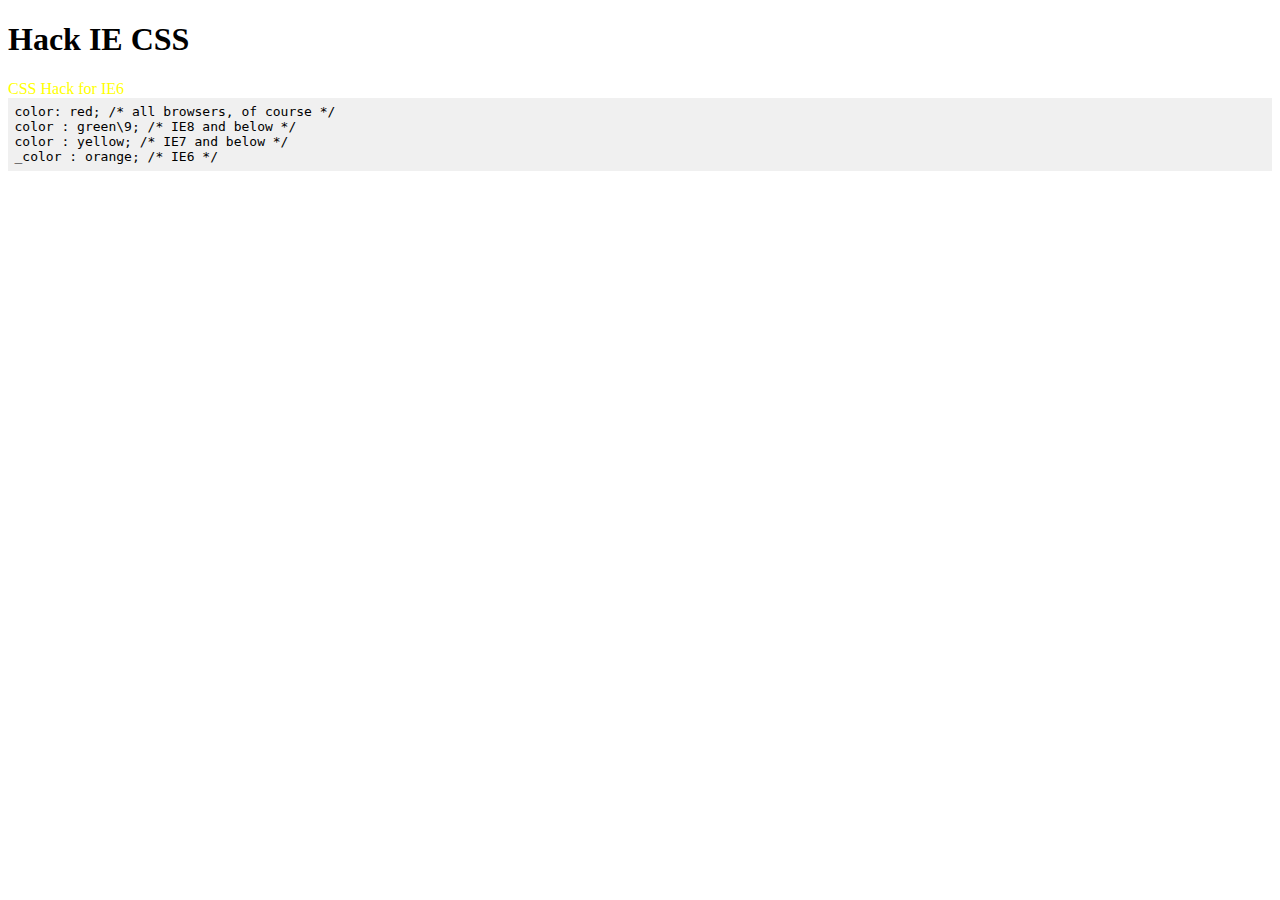
<file: fixIE/hack-all-ie.html>
<!DOCTYPE HTML PUBLIC "-//W3C//DTD HTML 4.01//EN" "http://www.w3.org/TR/html4/strict.dtd">
<html lang="en">
<head>
  <meta http-equiv="Content-Type" content="text/html;charset=UTF-8">
  <title>Hack IE with 4 symbols</title>
</head>
<style type="text/css">
  code {
    display: block;
    overflow-x: auto;
    padding: .5em;
    background: #f0f0f0;
  }
  .example_class {  
    color: red; /* all browsers, of course */  
    color : green\9; /* IE8 and below */  
    color : yellow; /* IE7 and below */  
    _color : orange; /* IE6 */  
  }
</style>
<body>
  <h1>Hack IE CSS</h1>
  <div class="example_class">
    CSS Hack for IE6
  </div>
  <code>
    color: red; /* all browsers, of course */<br>
    color : green\9; /* IE8 and below */<br> 
    color : yellow; /* IE7 and below */<br> 
    _color : orange; /* IE6 */  
  </code>
</body>
</html>
</file>
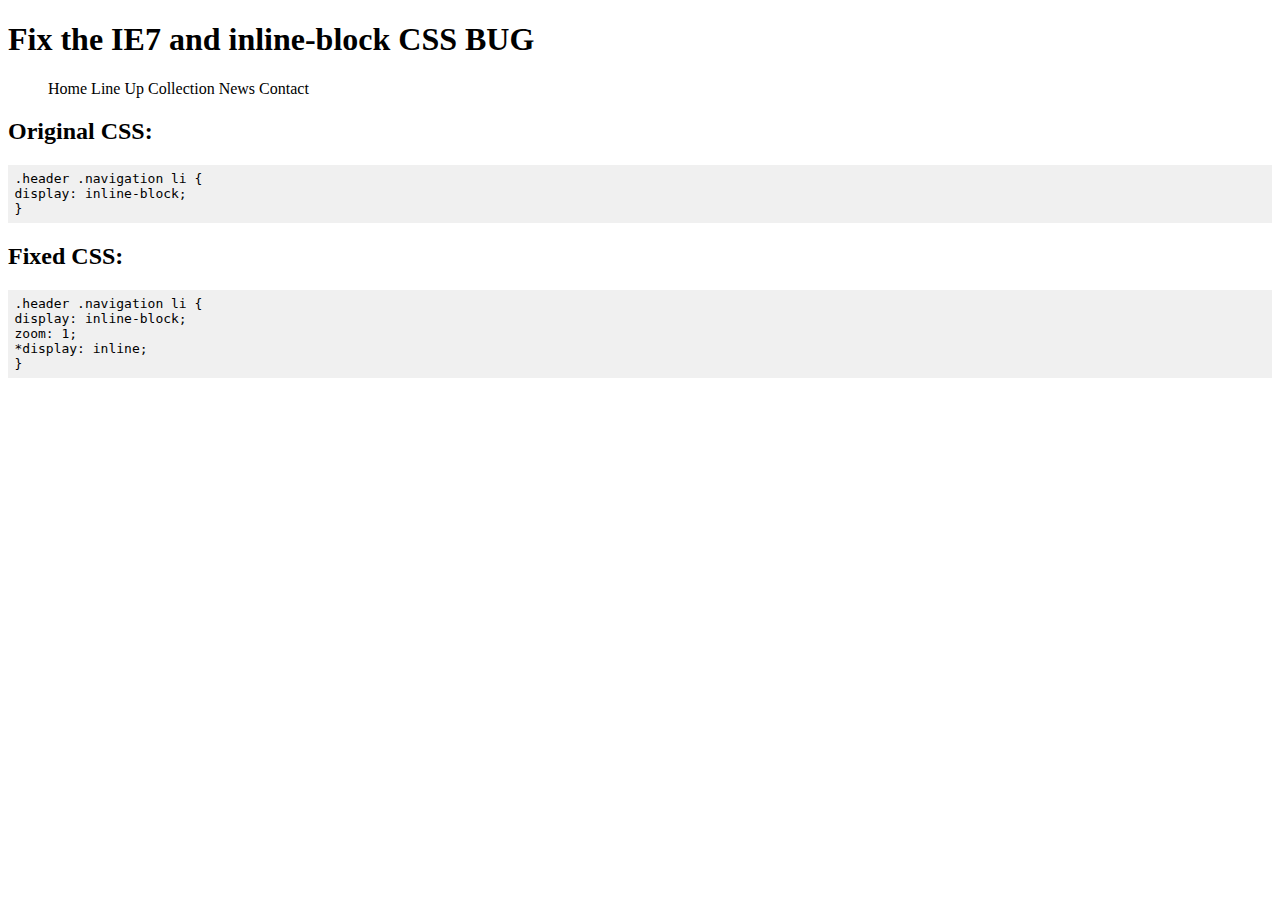
<file: fixIE/inline-block.html>
<!DOCTYPE HTML PUBLIC "-//W3C//DTD HTML 4.01//EN" "http://www.w3.org/TR/html4/strict.dtd">
<html lang="en">
<head>
  <meta http-equiv="Content-Type" content="text/html;charset=UTF-8">
  <title>Document</title>
</head>
<style type="text/css">
  code {
    display: block;
    overflow-x: auto;
    padding: .5em;
    background: #f0f0f0;
  }
  .header .navigation li {
    display: inline-block;
    zoom: 1;
    *display: inline;
  }
</style>
<body>
  <h1>Fix the IE7 and inline-block CSS BUG</h1>
  <div class="header">
    <ul class="navigation">
      <li>Home</li>
      <li>Line Up</li>
      <li>Collection</li>
      <li>News</li>
      <li>Contact</li>
    </ul>
  <!-- /.header --></div>
  <h2>Original CSS:</h2>
  <code>
    .header .navigation li {</br>
      display: inline-block;</br>
    }
  </code>
  <h2>Fixed CSS:</h2>
  <code>
   .header .navigation li {</br>
      display: inline-block;</br>
      zoom: 1;</br>
      *display: inline;</br>
    }
  </code>
</body>
</html>
</file>
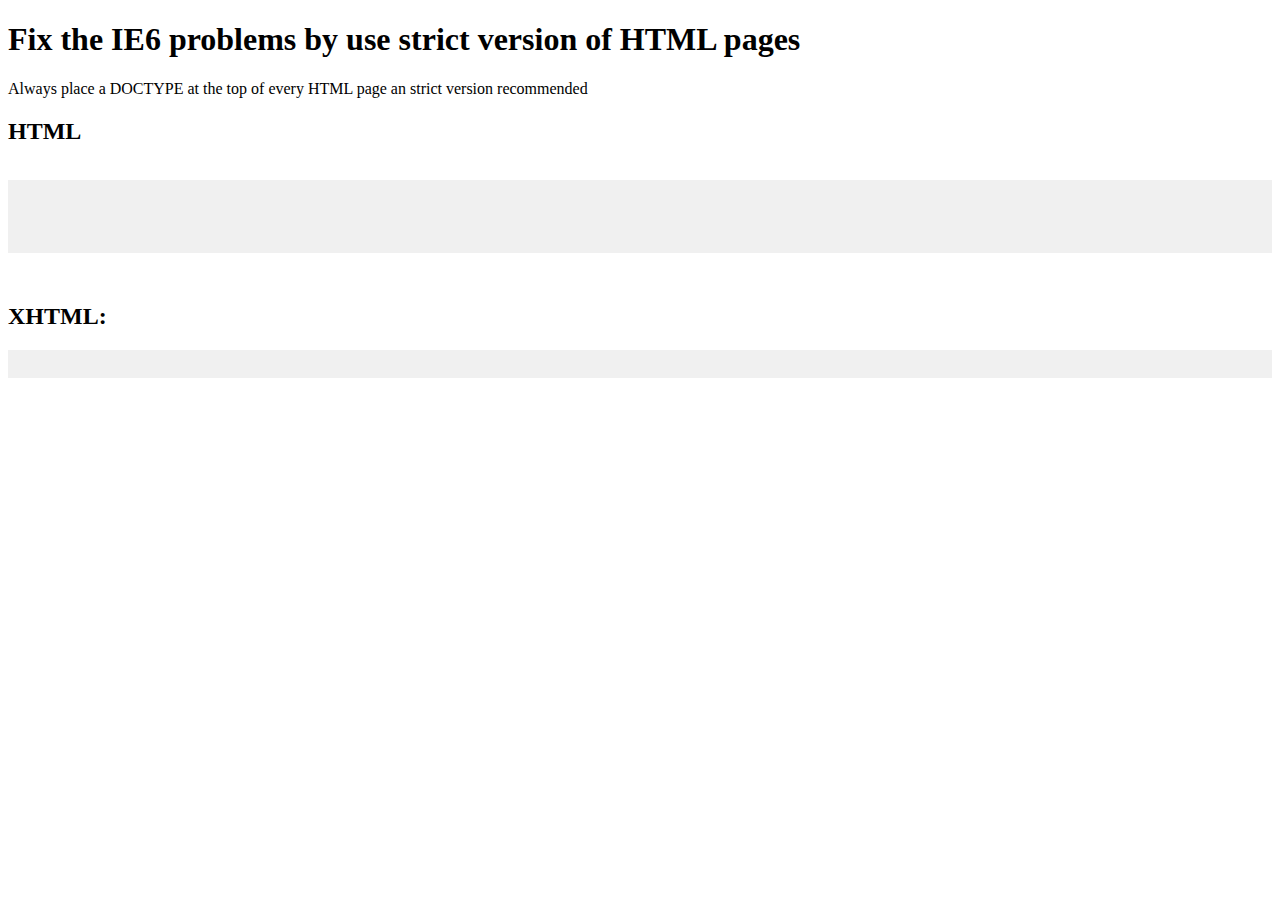
<file: fixIE/useStrict.html>
<!DOCTYPE HTML PUBLIC "-//W3C//DTD HTML 4.01//EN" "http://www.w3.org/TR/html4/strict.dtd">
<html lang="en">
<head>
  <meta http-equiv="Content-Type" content="text/html;charset=UTF-8">
  <title>Use Strick</title>
</head>
<style type="text/css">
  code {
    display: block;
    overflow-x: auto;
    padding: .5em;
    background: #f0f0f0;
  }
  .header .navigation li {
    display: inline-block;
    zoom: 1;
    *display: inline;
  }
</style>
<body>
  <h1>Fix the IE6 problems by use strict version of HTML pages</h1>
  <p>Always place a DOCTYPE at the top of every HTML page an strict version recommended</p>
  <h2>HTML</h2>
  <pre>
    <code>
      <!DOCTYPE HTML PUBLIC "-//W3C//DTD HTML 4.01//EN" "http://www.w3.org/TR/html4/strict.dtd"><br />
    </code>
  </pre>
  <h2>XHTML:</h2>
  <code>
    <!DOCTYPE html PUBLIC "-//W3C//DTD XHTML 1.0 Strict//EN" "http://www.w3.org/TR/xhtml1/DTD/xhtml1-strict.dtd"><br />
  </code>
</body>
</html>
</file>
